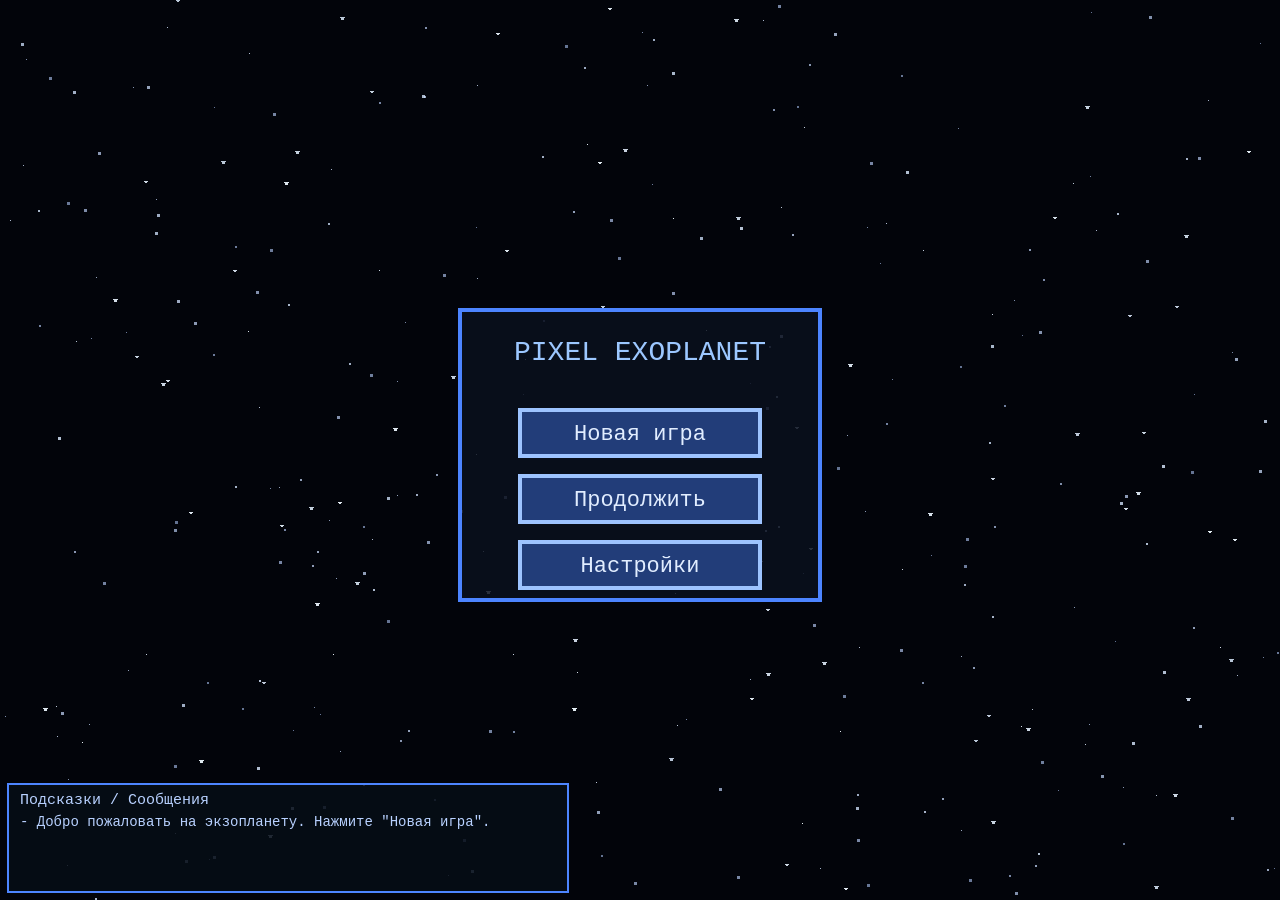
<file: game.html>
<!DOCTYPE html>
<html lang="ru">
<head>
  <meta charset="UTF-8" />
  <meta name="viewport" content="width=device-width, initial-scale=1.0" />
  <title>Pixel Sci‑Fi Planet</title>
  <style>
    :root { color-scheme: dark; }
    html, body {
      margin: 0;
      width: 100%;
      height: 100%;
      background: #04060d;
      overflow: hidden;
      image-rendering: pixelated;
      font-family: "Courier New", monospace;
    }
    canvas { display: block; width: 100vw; height: 100vh; }
  </style>
</head>
<body>
<canvas id="game"></canvas>
<script>
(() => {
  const canvas = document.getElementById('game');
  const ctx = canvas.getContext('2d', { alpha: false });

  const state = {
    screen: 'menu', // menu, orbit, surface
    cameraMode: 'space',
    stars: [],
    keys: new Set(),
    mouse: { x: 0, y: 0, down: false },
    time: 0,
    messages: [
      'Добро пожаловать на экзопланету. Нажмите "Новая игра".',
    ],
    menuButtons: [
      { text: 'Новая игра', action: () => startNewGame() },
      { text: 'Продолжить', action: () => addMessage('Сохранений пока нет. Начните новую игру.') },
      { text: 'Настройки', action: () => addMessage('Настройки будут доступны в следующих обновлениях.') },
    ],
    planet: { x: 0, y: 0, radius: 130 },
    transition: { zoom: 1, targetZoom: 1, active: false, t: 0 },
    world: {
      width: 420,
      height: 320,
      tile: 16,
      heightMap: [],
      riverMap: [],
      treeMap: [],
      mountainMap: [],
    },
    camera: { x: 180, y: 130, zoom: 2.2, targetZoom: 2.2 },
    player: {
      x: 200,
      y: 160,
      vx: 0,
      vy: 0,
      speed: 52,
      jumping: false,
      jumpTime: 0,
      facing: 1,
      walkCycle: 0,
      heightPx: 34,
      jumpStrength: 180,
    },
    npcs: [],
  };

  function resize() {
    canvas.width = window.innerWidth;
    canvas.height = window.innerHeight;
  }

  function addMessage(text) {
    state.messages.push(text);
    if (state.messages.length > 6) state.messages.shift();
  }

  function hash2d(x, y) {
    const s = Math.sin(x * 127.1 + y * 311.7) * 43758.5453;
    return s - Math.floor(s);
  }

  function smoothNoise(x, y, scale) {
    const sx = x / scale;
    const sy = y / scale;
    const x0 = Math.floor(sx);
    const y0 = Math.floor(sy);
    const xf = sx - x0;
    const yf = sy - y0;

    const n00 = hash2d(x0, y0);
    const n10 = hash2d(x0 + 1, y0);
    const n01 = hash2d(x0, y0 + 1);
    const n11 = hash2d(x0 + 1, y0 + 1);

    const u = xf * xf * (3 - 2 * xf);
    const v = yf * yf * (3 - 2 * yf);
    const nx0 = n00 + (n10 - n00) * u;
    const nx1 = n01 + (n11 - n01) * u;
    return nx0 + (nx1 - nx0) * v;
  }

  function fractalNoise(x, y) {
    let val = 0;
    let amp = 1;
    let freq = 1;
    let maxAmp = 0;
    for (let i = 0; i < 4; i++) {
      val += smoothNoise(x * freq, y * freq, 70 / freq) * amp;
      maxAmp += amp;
      amp *= 0.5;
      freq *= 2;
    }
    return val / maxAmp;
  }

  function generateWorld() {
    const w = state.world.width;
    const h = state.world.height;
    state.world.heightMap = new Array(w * h);
    state.world.riverMap = new Array(w * h).fill(0);
    state.world.treeMap = new Array(w * h).fill(0);
    state.world.mountainMap = new Array(w * h).fill(0);

    for (let y = 0; y < h; y++) {
      for (let x = 0; x < w; x++) {
        const i = y * w + x;
        const nx = x / w - 0.5;
        const ny = y / h - 0.5;
        const radial = Math.sqrt(nx * nx + ny * ny);
        const base = fractalNoise(x, y);
        const shaped = base - radial * 0.45;
        state.world.heightMap[i] = shaped;
      }
    }

    for (let y = 8; y < h - 8; y++) {
      for (let x = 8; x < w - 8; x++) {
        const i = y * w + x;
        const v = state.world.heightMap[i];
        if (v > 0.13 && v < 0.24 && smoothNoise(x + 100, y - 90, 22) > 0.62) {
          state.world.riverMap[i] = 1;
        }
        if (v > 0.24 && v < 0.58 && smoothNoise(x - 230, y + 70, 19) > 0.7 && !state.world.riverMap[i]) {
          state.world.treeMap[i] = 1;
        }
        if (v > 0.56 && smoothNoise(x + 30, y + 300, 25) > 0.64) {
          state.world.mountainMap[i] = 1;
        }
      }
    }
  }

  function generateStars() {
    state.stars = [];
    for (let i = 0; i < 350; i++) {
      state.stars.push({
        x: Math.random(),
        y: Math.random(),
        b: Math.random() * 0.8 + 0.2,
        s: Math.floor(Math.random() * 3) + 1,
      });
    }
  }

  function spawnNPCs() {
    state.npcs = [];
    for (let i = 0; i < 9; i++) {
      state.npcs.push({
        x: 110 + Math.random() * 230,
        y: 90 + Math.random() * 170,
        vx: (Math.random() - 0.5) * 20,
        vy: (Math.random() - 0.5) * 20,
        timer: Math.random() * 3,
        role: ['Собиратель', 'Помощник', 'Исследователь'][i % 3],
        phase: Math.random() * Math.PI * 2,
      });
    }
  }

  function startNewGame() {
    state.screen = 'orbit';
    state.cameraMode = 'space';
    state.transition.active = false;
    state.transition.t = 0;
    addMessage('Игра началась. Кликните по планете для приближения к поверхности.');
  }

  function worldColor(x, y) {
    const { width: w, height: h } = state.world;
    if (x < 0 || y < 0 || x >= w || y >= h) return '#05070b';
    const i = y * w + x;
    if (state.world.riverMap[i]) return '#0a274f';
    if (state.world.mountainMap[i]) {
      const shade = Math.floor((state.world.heightMap[i] - 0.56) * 220 + 80);
      return `rgb(${20 + shade * 0.3},${35 + shade * 0.28},${26 + shade * 0.24})`;
    }
    const v = state.world.heightMap[i];
    if (v < 0.12) return '#041124';
    if (v < 0.19) return '#102a3f';
    if (v < 0.28) return '#1a422e';
    if (v < 0.44) return '#24563a';
    if (v < 0.6) return '#2f6a42';
    return '#406f4f';
  }

  function update(dt) {
    state.time += dt;
    state.camera.zoom += (state.camera.targetZoom - state.camera.zoom) * Math.min(1, dt * 6);

    if (state.screen === 'surface') {
      const p = state.player;
      let ax = 0, ay = 0;
      if (state.keys.has('a') || state.keys.has('arrowleft')) ax -= 1;
      if (state.keys.has('d') || state.keys.has('arrowright')) ax += 1;
      if (state.keys.has('w') || state.keys.has('arrowup')) ay -= 1;
      if (state.keys.has('s') || state.keys.has('arrowdown')) ay += 1;

      const len = Math.hypot(ax, ay) || 1;
      ax /= len; ay /= len;
      p.vx = ax * p.speed;
      p.vy = ay * p.speed;

      p.x += p.vx * dt;
      p.y += p.vy * dt;
      p.x = Math.max(5, Math.min(state.world.width - 5, p.x));
      p.y = Math.max(5, Math.min(state.world.height - 5, p.y));

      if (Math.abs(p.vx) + Math.abs(p.vy) > 2) {
        p.walkCycle += dt * 10;
        p.facing = p.vx < 0 ? -1 : (p.vx > 0 ? 1 : p.facing);
      }

      if (p.jumping) {
        p.jumpTime += dt;
        if (p.jumpTime > 0.58) {
          p.jumping = false;
          p.jumpTime = 0;
        }
      }

      state.camera.x += ((p.x + (state.mouse.x - canvas.width / 2) / (320 * state.camera.zoom)) - state.camera.x) * Math.min(1, dt * 3.5);
      state.camera.y += ((p.y + (state.mouse.y - canvas.height / 2) / (320 * state.camera.zoom)) - state.camera.y) * Math.min(1, dt * 3.5);

      for (const npc of state.npcs) {
        npc.timer -= dt;
        if (npc.timer <= 0) {
          npc.timer = 2 + Math.random() * 3;
          const ang = Math.random() * Math.PI * 2;
          npc.vx = Math.cos(ang) * (8 + Math.random() * 18);
          npc.vy = Math.sin(ang) * (8 + Math.random() * 18);
        }
        npc.x += npc.vx * dt;
        npc.y += npc.vy * dt;
        npc.x = Math.max(8, Math.min(state.world.width - 8, npc.x));
        npc.y = Math.max(8, Math.min(state.world.height - 8, npc.y));
        npc.phase += dt * 7;
      }
    }

    if (state.transition.active) {
      state.transition.t += dt;
      if (state.transition.t >= 1.2) {
        state.transition.active = false;
        state.screen = 'surface';
        state.cameraMode = 'surface';
        addMessage('Поверхность открыта. WASD/стрелки — ходьба, Space — прыжок, +/- — зум.');
      }
    }
  }

  function drawStars() {
    ctx.fillStyle = '#02040a';
    ctx.fillRect(0, 0, canvas.width, canvas.height);
    for (const s of state.stars) {
      const x = Math.floor(s.x * canvas.width);
      const y = Math.floor(s.y * canvas.height);
      ctx.fillStyle = `rgba(${160 + s.b * 80},${190 + s.b * 60},${255},${0.45 + s.b * 0.5})`;
      ctx.fillRect(x, y, s.s, s.s);
      if (s.s > 1 && s.b > 0.75) {
        ctx.fillRect(x - 1, y, 1, 1);
        ctx.fillRect(x + s.s, y, 1, 1);
      }
    }
  }

  function drawPlanet() {
    const p = state.planet;
    const radius = p.radius;
    for (let y = -radius; y <= radius; y++) {
      for (let x = -radius; x <= radius; x++) {
        const d = Math.sqrt(x * x + y * y);
        if (d <= radius) {
          const nx = (x / radius) * 0.5 + 0.5;
          const ny = (y / radius) * 0.5 + 0.5;
          const wx = Math.floor(nx * (state.world.width - 1));
          const wy = Math.floor(ny * (state.world.height - 1));
          const shade = 1 - d / radius;
          let c = worldColor(wx, wy);
          const rgb = c.match(/\d+/g);
          if (rgb) {
            const r = Math.floor(Number(rgb[0]) * (0.5 + shade * 0.6));
            const g = Math.floor(Number(rgb[1]) * (0.5 + shade * 0.6));
            const b = Math.floor(Number(rgb[2]) * (0.6 + shade * 0.5));
            c = `rgb(${r},${g},${b})`;
          }
          ctx.fillStyle = c;
          ctx.fillRect(Math.floor(p.x + x), Math.floor(p.y + y), 1, 1);
        }
      }
    }
    ctx.strokeStyle = 'rgba(120,180,255,0.25)';
    ctx.lineWidth = 3;
    ctx.beginPath();
    ctx.arc(p.x, p.y, radius + 2, 0, Math.PI * 2);
    ctx.stroke();
  }

  function drawSurface() {
    const tile = state.world.tile;
    const cam = state.camera;
    const z = cam.zoom;
    const viewW = canvas.width / z;
    const viewH = canvas.height / z;
    const x0 = Math.floor(cam.x - viewW / 2);
    const y0 = Math.floor(cam.y - viewH / 2);
    const x1 = Math.ceil(cam.x + viewW / 2);
    const y1 = Math.ceil(cam.y + viewH / 2);

    ctx.save();
    ctx.scale(z, z);
    ctx.translate(-x0, -y0);

    for (let y = y0 - 1; y <= y1 + 1; y++) {
      for (let x = x0 - 1; x <= x1 + 1; x++) {
        ctx.fillStyle = worldColor(x, y);
        ctx.fillRect(x, y, 1, 1);
        const i = y * state.world.width + x;
        if (state.world.treeMap[i]) drawTree(x, y);
      }
    }

    drawNPCs();
    drawPlayer();
    ctx.restore();
  }

  function drawTree(x, y) {
    ctx.fillStyle = '#173d22';
    ctx.fillRect(x, y - 1, 1, 2);
    ctx.fillStyle = '#29653b';
    ctx.fillRect(x - 1, y - 2, 3, 1);
    ctx.fillRect(x, y - 3, 1, 1);
    ctx.fillStyle = '#3a844f';
    if ((x + y) % 2 === 0) ctx.fillRect(x + 1, y - 2, 1, 1);
  }

  function drawAlien(px, py, phase, facing, isPlayer = false) {
    const jumpOff = state.player.jumping && isPlayer ? -Math.sin(state.player.jumpTime / 0.58 * Math.PI) * 1.3 : 0;
    const body = isPlayer ? '#44c367' : '#38a85a';
    const shade = isPlayer ? '#2e8b4a' : '#2a7640';
    ctx.save();
    ctx.translate(px, py + jumpOff);
    ctx.scale(facing, 1);

    const armSwing = Math.sin(phase) * 0.45;
    const legSwing = Math.sin(phase + Math.PI / 2) * 0.5;

    ctx.fillStyle = shade;
    ctx.fillRect(-1, 0, 2, 5);
    ctx.fillRect(-2, 4 + legSwing, 1, 3);
    ctx.fillRect(1, 4 - legSwing, 1, 3);

    ctx.fillStyle = body;
    ctx.fillRect(-2, -5, 4, 6);
    ctx.fillRect(-3, -3 + armSwing, 1, 3);
    ctx.fillRect(2, -3 - armSwing, 1, 3);

    ctx.fillStyle = '#5fe889';
    ctx.fillRect(-1, -8, 2, 3);
    ctx.fillStyle = '#1d5f33';
    ctx.fillRect(-1, -9, 2, 1);

    ctx.fillStyle = '#ebfffd';
    ctx.fillRect(-1, -7, 1, 1);
    ctx.fillRect(0, -7, 1, 1);
    ctx.fillStyle = '#0d2237';
    ctx.fillRect(-1, -7, 1, 1);
    ctx.fillRect(0, -7, 1, 1);
    ctx.restore();
  }

  function drawPlayer() {
    const p = state.player;
    drawAlien(p.x, p.y, p.walkCycle, p.facing, true);
  }

  function drawNPCs() {
    for (const npc of state.npcs) {
      drawAlien(npc.x, npc.y, npc.phase, npc.vx < 0 ? -1 : 1, false);
    }
  }

  function drawMenu() {
    drawStars();
    const cx = canvas.width / 2;
    const cy = canvas.height / 2;

    ctx.fillStyle = 'rgba(10,16,30,0.85)';
    ctx.fillRect(cx - 180, cy - 140, 360, 290);
    ctx.strokeStyle = '#4c84ff';
    ctx.lineWidth = 4;
    ctx.strokeRect(cx - 180, cy - 140, 360, 290);

    ctx.fillStyle = '#9cc7ff';
    ctx.font = '28px Courier New';
    ctx.textAlign = 'center';
    ctx.fillText('PIXEL EXOPLANET', cx, cy - 90);

    state.menuButtons.forEach((b, i) => {
      const bw = 240, bh = 46;
      const bx = cx - bw / 2;
      const by = cy - 40 + i * 66;
      b._box = { x: bx, y: by, w: bw, h: bh };
      const hover = pointInRect(state.mouse.x, state.mouse.y, b._box);
      ctx.fillStyle = hover ? '#345ebd' : '#223d79';
      ctx.fillRect(bx, by, bw, bh);
      ctx.strokeStyle = '#9dc3ff';
      ctx.strokeRect(bx, by, bw, bh);
      ctx.fillStyle = '#e1edff';
      ctx.font = '22px Courier New';
      ctx.fillText(b.text, cx, by + 30);
    });
  }

  function drawOverlay() {
    const w = Math.min(560, canvas.width - 16);
    const h = 108;
    const x = 8;
    const y = canvas.height - h - 8;
    ctx.fillStyle = 'rgba(7,13,23,0.85)';
    ctx.fillRect(x, y, w, h);
    ctx.strokeStyle = '#4d85ff';
    ctx.lineWidth = 2;
    ctx.strokeRect(x, y, w, h);

    ctx.fillStyle = '#b8d1ff';
    ctx.textAlign = 'left';
    ctx.font = '15px Courier New';
    ctx.fillText('Подсказки / Сообщения', x + 12, y + 20);
    ctx.font = '14px Courier New';
    const msgs = state.messages.slice(-4);
    msgs.forEach((m, i) => ctx.fillText('- ' + m, x + 12, y + 42 + i * 16));
  }

  function pointInRect(px, py, r) {
    return px >= r.x && py >= r.y && px <= r.x + r.w && py <= r.y + r.h;
  }

  function render() {
    if (state.screen === 'menu') {
      drawMenu();
      drawOverlay();
      return;
    }

    drawStars();
    if (state.screen === 'orbit' || state.transition.active) {
      state.planet.x = canvas.width / 2;
      state.planet.y = canvas.height / 2;
      drawPlanet();
    }

    if (state.screen === 'surface') {
      drawSurface();
    }

    if (state.transition.active) {
      const t = Math.min(1, state.transition.t / 1.2);
      ctx.fillStyle = `rgba(5,10,20,${1 - t})`;
      ctx.fillRect(0, 0, canvas.width, canvas.height);
    }

    drawOverlay();
  }

  canvas.addEventListener('mousemove', (e) => {
    state.mouse.x = e.clientX;
    state.mouse.y = e.clientY;
  });

  canvas.addEventListener('click', () => {
    if (state.screen === 'menu') {
      for (const b of state.menuButtons) {
        if (b._box && pointInRect(state.mouse.x, state.mouse.y, b._box)) {
          b.action();
          return;
        }
      }
    } else if (state.screen === 'orbit') {
      const dx = state.mouse.x - state.planet.x;
      const dy = state.mouse.y - state.planet.y;
      if (Math.hypot(dx, dy) <= state.planet.radius) {
        state.transition.active = true;
        state.transition.t = 0;
        state.camera.x = state.world.width / 2;
        state.camera.y = state.world.height / 2;
      }
    }
  });

  window.addEventListener('keydown', (e) => {
    state.keys.add(e.key.toLowerCase());
    if (e.key === ' ' && state.screen === 'surface' && !state.player.jumping) {
      state.player.jumping = true;
      state.player.jumpTime = 0;
    }
    if (state.screen === 'surface') {
      if (e.key === '+' || e.key === '=') state.camera.targetZoom = Math.min(7, state.camera.targetZoom + 0.5);
      if (e.key === '-' || e.key === '_') state.camera.targetZoom = Math.max(1.4, state.camera.targetZoom - 0.5);
      if (e.key.toLowerCase() === 'e') {
        const nearNpc = state.npcs.find(n => Math.hypot(n.x - state.player.x, n.y - state.player.y) < 12);
        if (nearNpc) addMessage(`${nearNpc.role} получил задание: сбор редких ресурсов.`);
      }
    }
  });
  window.addEventListener('keyup', (e) => state.keys.delete(e.key.toLowerCase()));
  window.addEventListener('resize', resize);

  let prev = performance.now();
  function loop(now) {
    const dt = Math.min(0.033, (now - prev) / 1000);
    prev = now;
    update(dt);
    render();
    requestAnimationFrame(loop);
  }

  resize();
  generateStars();
  generateWorld();
  spawnNPCs();
  requestAnimationFrame(loop);
})();
</script>
</body>
</html>
</file>
